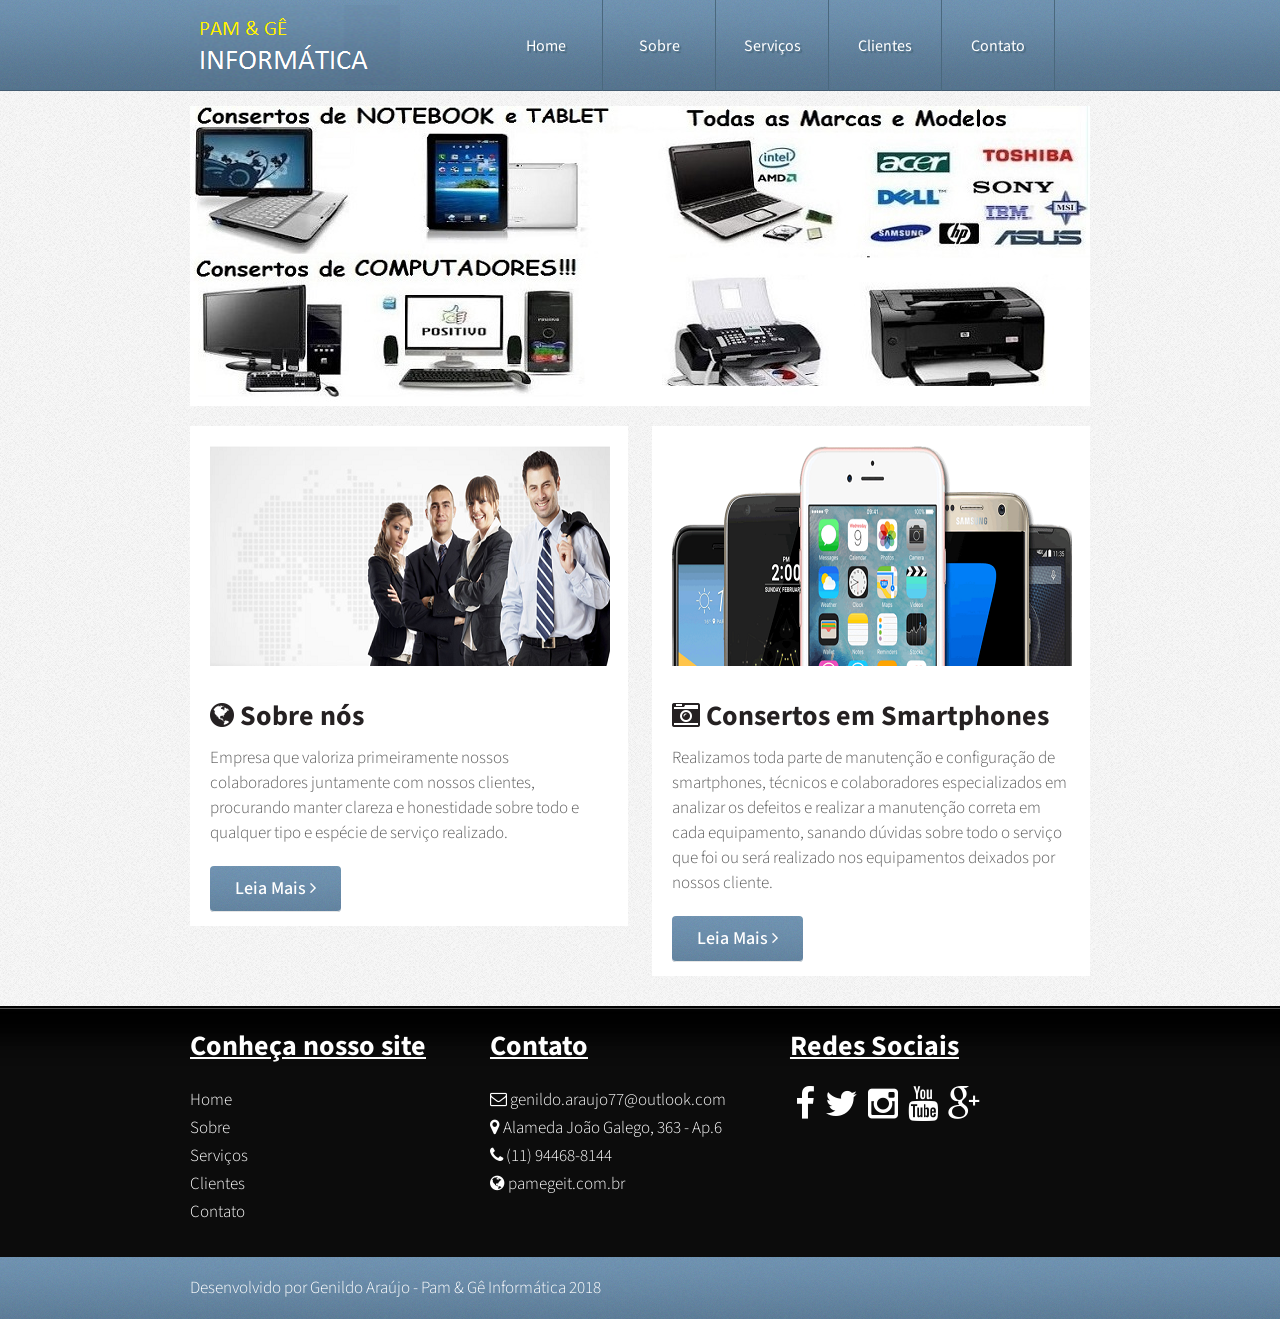
<file: index.html>
<!DOCTYPE html PUBLIC "-//W3C//DTD HTML 4.01//PT">
<html>
	<head>
		<title>Pam & Gê Informática</title>

		<meta http-equiv="content-language" content="pt-br">
		<meta http-equiv="content-type" content="text/html; charset=UTF-8">
		
		<meta name="author" content="Pam e Ge Informatica">
		<meta name="description" content="Site de informacoes">
		<meta name="keywords" content="sites, web, desenvolvimento,html, css">

		<!-- Importando a folha de estilo CSS para o HTML -->
		<link rel="stylesheet" type="text/css" href="css/layout.css">
		
		<link rel="shortcut icon" href="img/icon.jpg" type="image/x-icon">
		

	</head>
<body>
	<!-- INICIO TOPO -->
	<div class="topo">
		<div class="container">
			<div class="logo">
				<a href=""><img src="img/backgroundlogo.PNG"></a>	 
			</div>
			<div class="menu-topo">
				<ul>
					<li><a href="index.html">Home</a></li>
					<li><a href="sobre.html">Sobre</a></li>
					<li><a href="servicos.html">Serviços</a></li>
					<li><a href="clientes.html">Clientes</a></li>
					<li><a href="contato.html">Contato</a></li>
				</ul>
			</div>
		</div>
	</div>
	<!-- FIM TOPO -->

	<!-- INICIO main -->
	<div class="main">
		<div class="container">
			<div class="banner">
				<img src="img/imagemprincipal.jpg" alt="">
			</div>

			<div class="box-grid" id="sobre">
				<div class="box esquerda">
					<img src="img/sobrenos.png" alt="">
					<h3><i class="fa fa-globe"></i> Sobre nós </h3>
					<p>Empresa que valoriza primeiramente nossos colaboradores juntamente com nossos clientes, procurando manter clareza e honestidade sobre todo e qualquer tipo e espécie de serviço realizado.</p>
					<div class="leia-mais"><a href="sobre.html"> Leia Mais <i class="fa fa-angle-right"></i></a></div>
				</div>
				<div class="box direita">
					<img src="img/celulares.png" alt="">
					<h3><i class="fa fa-camera-retro"></i> Consertos em Smartphones</h3>
					<p>Realizamos toda parte de manutenção e configuração de smartphones, técnicos e colaboradores especializados em analizar os defeitos e realizar a manutenção correta em cada equipamento, sanando dúvidas sobre todo o serviço que foi ou será realizado nos equipamentos deixados por nossos cliente.</p>
					<div class="leia-mais"><a href="smartphones.html"> Leia Mais <i class="fa fa-angle-right"></i></a></div>
				</div>
			</div>
		</div>
	</div>
	<!-- fim main -->

	<div class="footer">
		<div class="container">
			<div class="box-footer">
				<h4>Conheça nosso site</h4>
				<ul>
					<li><a href="index.html">Home</a></li>
					<li><a href="sobre.html">Sobre</a></li>
					<li><a href="servicos.html">Serviços</a></li>
					<li><a href="clientes.html">Clientes</a></li>
					<li><a href="contato.html">Contato</a></li>
				</ul>
			</div>
			<div class="box-footer">
				<h4>Contato</h4>
				<ul>
					<li><a href=""><i class="fa fa-envelope-o"></i> genildo.araujo77@outlook.com</a></li>
					<li><a href=""><i class="fa fa-map-marker"></i> Alameda João Galego, 363 - Ap.6</a></li>
					<li><a href=""><i class="fa fa-phone"></i> (11) 94468-8144</a></li>
					<li><a href=""><i class="fa fa-globe"></i> pamegeit.com.br</a></li>
				</ul>
			</div>
			<div class="box-footer">
				<h4>Redes Sociais</h4>
				<div class="redes-sociais">
					<ul>
						<li><a href=""><i class="fa fa-facebook"></i></a></li>
						<li><a href=""><i class="fa fa-twitter"></i></a></li>
						<li><a href=""><i class="fa fa-instagram"></i></a></li>
						<li><a href=""><i class="fa fa-youtube"></i></a></li>
						<li><a href=""><i class="fa fa-google-plus"></i></a></li>
					</ul>					
				</div>

			</div>
		</div>

	</div>
	<div class="copy">
		<div class="container">
			<p>Desenvolvido por Genildo Araújo - Pam & Gê Informática 2018</p>
		</div>
	</div>
</body>
</html>
</file>
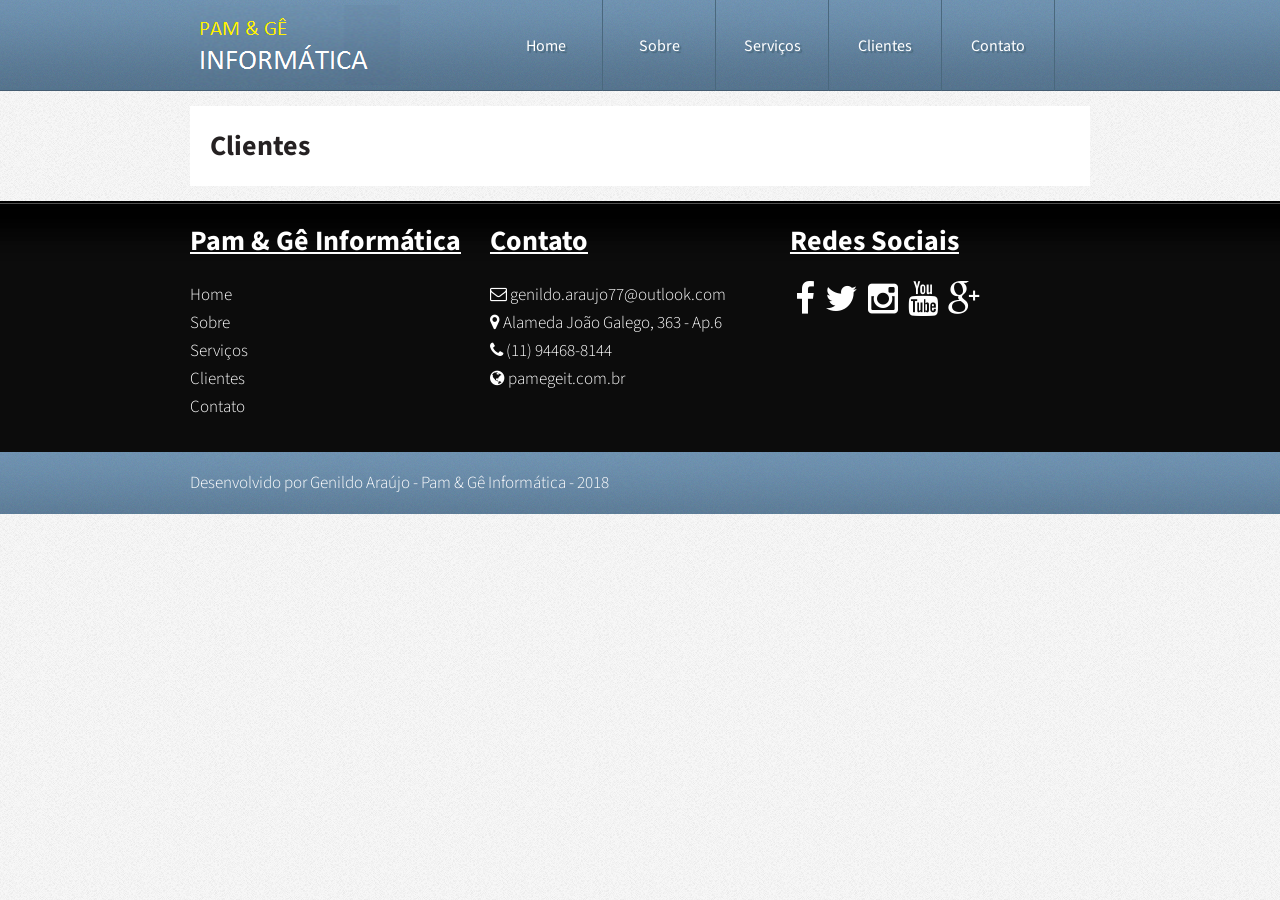
<file: clientes.html>
<!DOCTYPE html PUBLIC "-//W3C//DTD HTML 4.01//PT">
<html>
	<head>
		<title>Pam & Gê Informática</title>

		<meta http-equiv="content-language" content="pt-br">
		<meta http-equiv="content-type" content="text/html; charset=UTF-8">
		<meta name="author" content="Pam e Ge Informatica">
		<meta name="description" content="Site de informacoes">
		<meta name="keywords" content="sites, web, desenvolvimento,html, css">

		<!-- Importando a folha de estilo CSS para o HTML -->
		<link rel="stylesheet" type="text/css" href="css/layout.css">
		
		<link rel="shortcut icon" href="img/icon.jpg" type="image/x-icon">

	</head>
<body>
	<!-- INICIO TOPO -->
	<div class="topo">
		<div class="container">
			<div class="logo">
				<a href=""><img src="img/backgroundlogo.PNG"></a>
			</div>
			<div class="menu-topo">
				<ul>
					<li><a href="index.html">Home</a></li>
					<li><a href="sobre.html">Sobre</a></li>
					<li><a href="servicos.html">Serviços</a></li>
					<li><a href="clientes.html">Clientes</a></li>
					<li><a href="contato.html">Contato</a></li>
				</ul>
			</div>
		</div>
	</div>
	<!-- FIM TOPO -->

	<!-- INICIO main -->
	<div class="main">
		<div class="container">
			<div class="main-center">
				<h1>Clientes</h1>
				
			</div>
		</div>
	</div>
	<!-- fim main -->

	<div class="footer">
		<div class="container">
			<div class="box-footer">
				<h4>Pam & Gê Informática</h4>
				<ul>
					<li><a href="index.html">Home</a></li>
					<li><a href="sobre.html">Sobre</a></li>
					<li><a href="servicos.html">Serviços</a></li>
					<li><a href="clientes.html">Clientes</a></li>
					<li><a href="contato.html">Contato</a></li>
				</ul>
			</div>
			<div class="box-footer">
				<h4>Contato</h4>
				<ul>
					<li><a href=""><i class="fa fa-envelope-o"></i> genildo.araujo77@outlook.com</a></li>
					<li><a href=""><i class="fa fa-map-marker"></i> Alameda João Galego, 363 - Ap.6</a></li>
					<li><a href=""><i class="fa fa-phone"></i> (11) 94468-8144</a></li>
					<li><a href=""><i class="fa fa-globe"></i> pamegeit.com.br</a></li>
				</ul>
			</div>
			<div class="box-footer">
				<h4>Redes Sociais</h4>
				<div class="redes-sociais">
					<ul>
						<li><a href=""><i class="fa fa-facebook"></i></a></li>
						<li><a href=""><i class="fa fa-twitter"></i></a></li>
						<li><a href=""><i class="fa fa-instagram"></i></a></li>
						<li><a href=""><i class="fa fa-youtube"></i></a></li>
						<li><a href=""><i class="fa fa-google-plus"></i></a></li>
					</ul>					
				</div>
			
			</div>
		</div>

	</div>
	<div class="copy">
		<div class="container">
			<p>Desenvolvido por Genildo Araújo - Pam & Gê Informática - 2018</p>
		</div>
	</div>
</body>
</html>
</file>
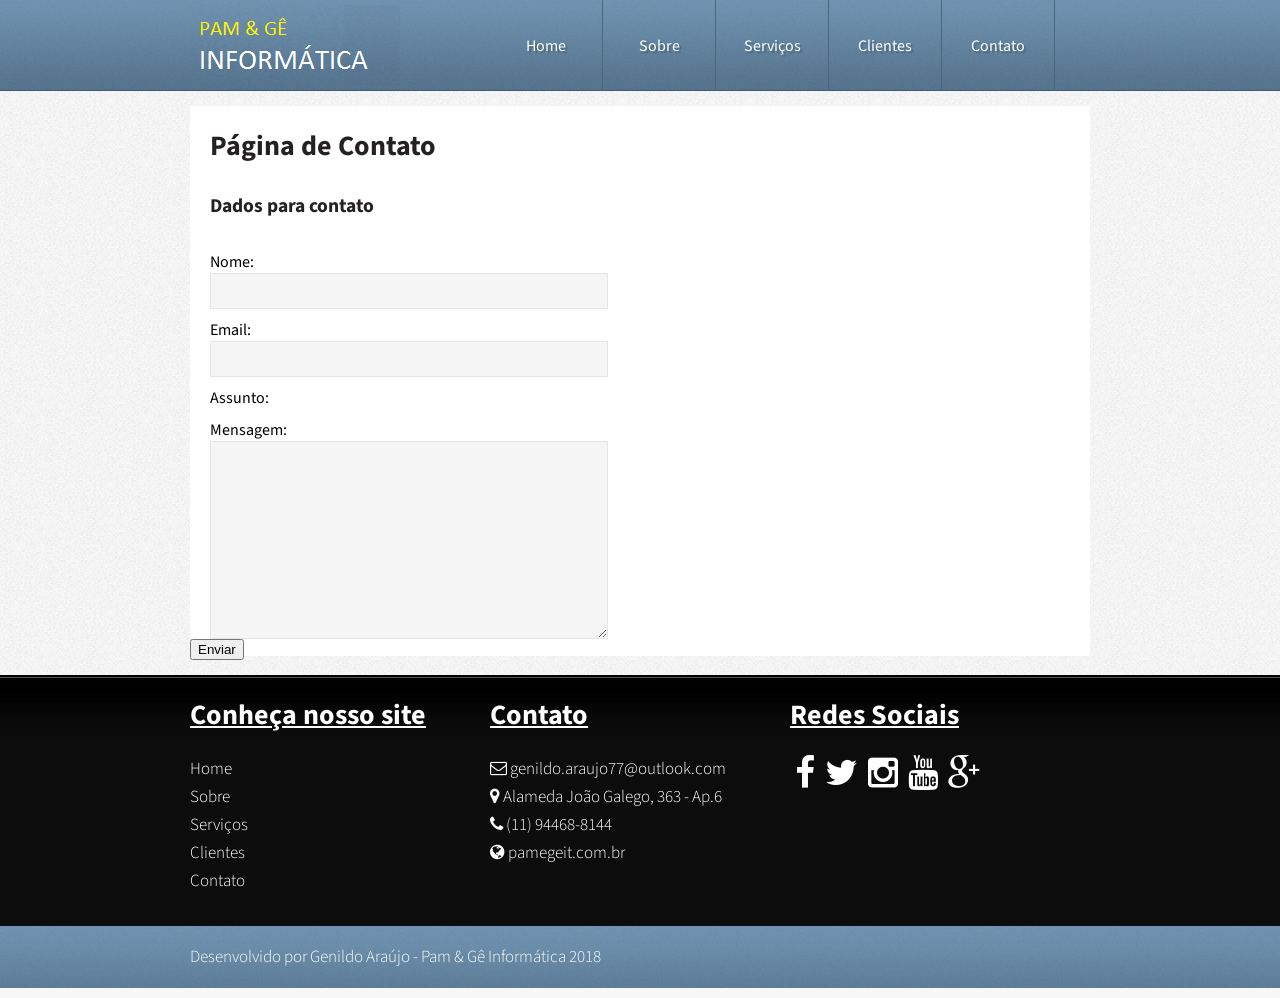
<file: contato.html>
<!DOCTYPE html PUBLIC "-//W3C//DTD HTML 4.01//PT">
<html>
	<head>
		<title>Pam & Gê Informática</title>

		<meta http-equiv="content-language" content="pt-br">
		<meta http-equiv="content-type" content="text/html; charset=UTF-8">
		<meta name="author" content="Pam e Ge Informatica">
		<meta name="description" content="Site de informacoes">
		<meta name="keywords" content="sites, web, desenvolvimento,html, css">

		<!-- Importando a folha de estilo CSS para o HTML -->
		<link rel="stylesheet" type="text/css" href="css/layout.css">
		
		<link rel="shortcut icon" href="img/icon.jpg" type="image/x-icon">

	</head>
<body>
	<!-- INICIO TOPO -->
	<div class="topo">
		<div class="container">
			<div class="logo">
				<a href=""><img src="img/backgroundlogo.PNG"></a>
			</div>
			<div class="menu-topo">
				<ul>
					<li><a href="index.html">Home</a></li>
					<li><a href="sobre.html">Sobre</a></li>
					<li><a href="servicos.html">Serviços</a></li>
					<li><a href="clientes.html">Clientes</a></li>
					<li><a href="contato.html">Contato</a></li>
				</ul>
			</div>
		</div>
	</div>
	<!-- FIM TOPO -->

	<!-- INICIO main -->
	<div class="main">
		<div class="container">
			<div class="main-center">
				<h1>Página de Contato</h1>
				<div class="contato-boxed">
					<div class="boxed">					
						<h2>Dados para contato</h2>
							<form action="index.php"
                                  method="POST">
    <div class="form-group">
        <label for="nome">Nome:</label>
        <input type="text" name="nome" id="nome" class="form-control">
    </div>
    <div class="form-group">
        <label for="_replyto">Email:</label>
        <input type="email" id="_replyto" name="_replyto" class="form-control">
    </div>
    <div class="form-group">
        <label for="_subject">Assunto:</label>
    </div>
    <div class="form-group">
        <label for="mensagem">Mensagem:</label>
        <textarea name="mensagem" id="mensagem" cols="30" rows="10" class="form-control"></textarea>
    </div>
    <div class="form-group">
        <button type="submit" class="btn btn-default">Enviar</button>
    </div>
</form>
					</div>
				</div>
			</div>
		</div>
	</div>
	<!-- fim main -->

	<div class="footer">
		<div class="container">
			<div class="box-footer">
				<h4>Conheça nosso site</h4>
				<ul>
					<li><a href="index.html">Home</a></li>
					<li><a href="sobre.html">Sobre</a></li>
					<li><a href="servicos.html">Serviços</a></li>
					<li><a href="clientes.html">Clientes</a></li>
					<li><a href="contato.html">Contato</a></li>
				</ul>
			</div>
			<div class="box-footer">
				<h4>Contato</h4>
				<ul>
					<li><a href=""><i class="fa fa-envelope-o"></i> genildo.araujo77@outlook.com</a></li>
					<li><a href=""><i class="fa fa-map-marker"></i> Alameda João Galego, 363 - Ap.6</a></li>
					<li><a href=""><i class="fa fa-phone"></i> (11) 94468-8144</a></li>
					<li><a href=""><i class="fa fa-globe"></i> pamegeit.com.br</a></li>
				</ul>
			</div>
			<div class="box-footer">
				<h4>Redes Sociais</h4>
				<div class="redes-sociais">
					<ul>
						<li><a href=""><i class="fa fa-facebook"></i></a></li>
						<li><a href=""><i class="fa fa-twitter"></i></a></li>
						<li><a href=""><i class="fa fa-instagram"></i></a></li>
						<li><a href=""><i class="fa fa-youtube"></i></a></li>
						<li><a href=""><i class="fa fa-google-plus"></i></a></li>
					</ul>					
				</div>

			</div>
		</div>

	</div>
	<div class="copy">
		<div class="container">
			<p>Desenvolvido por Genildo Araújo - Pam & Gê Informática 2018</p>
		</div>
	</div>
</body>
</html>
</file>
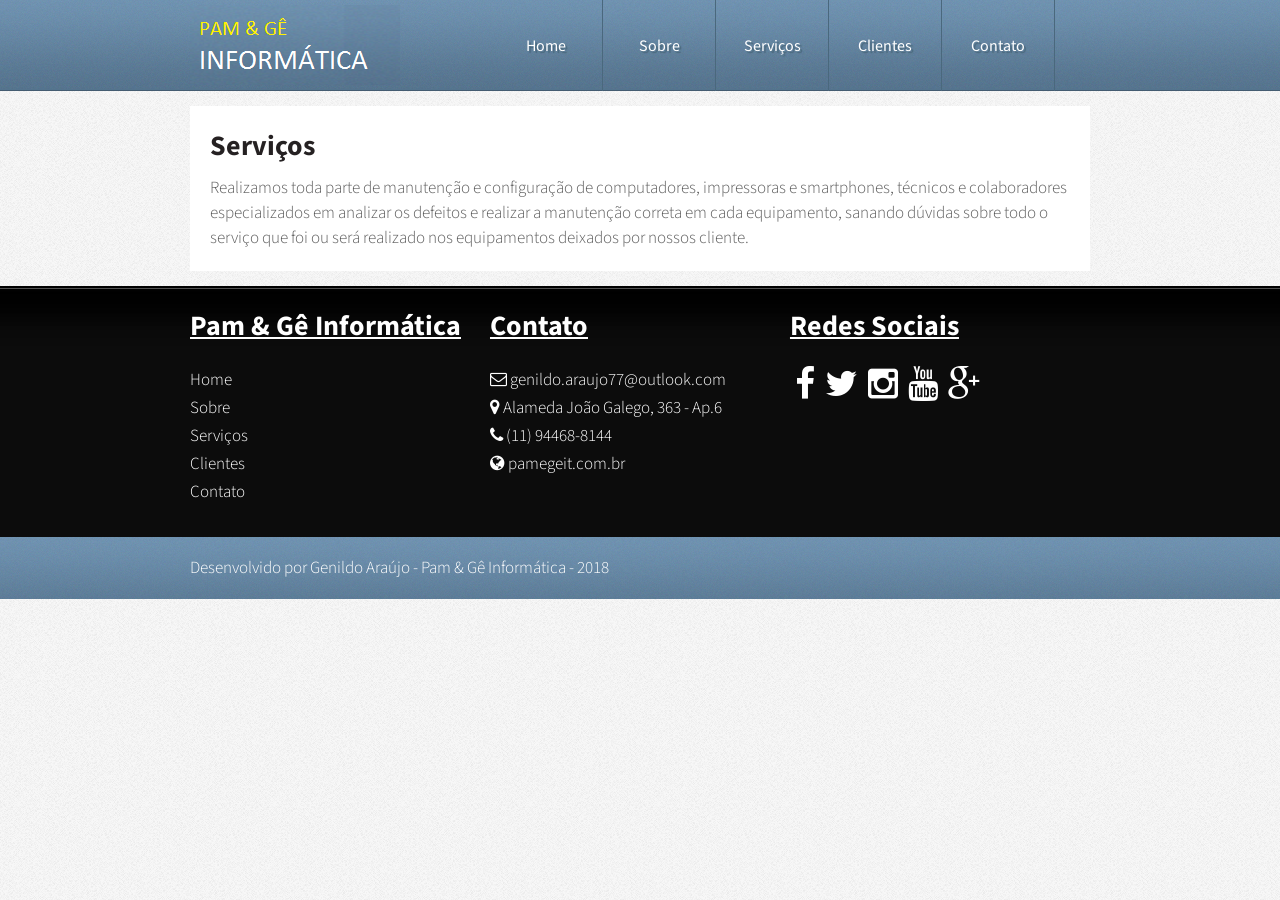
<file: servicos.html>
<!DOCTYPE html PUBLIC "-//W3C//DTD HTML 4.01//PT">
<html>
	<head>
		<title>Pam & Gê Informática</title>

		<meta http-equiv="content-language" content="pt-br">
		<meta http-equiv="content-type" content="text/html; charset=UTF-8">
		<meta name="author" content="Pam e Ge Informatica">
		<meta name="description" content="Site de informacoes">
		<meta name="keywords" content="sites, web, desenvolvimento,html, css">

		<!-- Importando a folha de estilo CSS para o HTML -->
		<link rel="stylesheet" type="text/css" href="css/layout.css">
		
		<link rel="shortcut icon" href="img/icon.jpg" type="image/x-icon">

	</head>
<body>
	<!-- INICIO TOPO -->
	<div class="topo">
		<div class="container">
			<div class="logo">
				<a href=""><img src="img/backgroundlogo.PNG"></a>
			</div>
			<div class="menu-topo">
				<ul>
					<li><a href="index.html">Home</a></li>
					<li><a href="sobre.html">Sobre</a></li>
					<li><a href="servicos.html">Serviços</a></li>
					<li><a href="clientes.html">Clientes</a></li>
					<li><a href="contato.html">Contato</a></li>
				</ul>
			</div>
		</div>
	</div>
	<!-- FIM TOPO -->

	<!-- INICIO main -->
	<div class="main">
		<div class="container">
			<div class="main-center">
				<h1>Serviços</h1>
				<p>Realizamos toda parte de manutenção e configuração de computadores, impressoras e smartphones, técnicos e colaboradores especializados em analizar os defeitos e realizar a manutenção correta em cada equipamento, sanando dúvidas sobre todo o serviço que foi ou será realizado nos equipamentos deixados por nossos cliente.</p>				
			</div>
		</div>
	</div>
	<!-- fim main -->

	<div class="footer">
		<div class="container">
			<div class="box-footer">
				<h4>Pam & Gê Informática</h4>
				<ul>
					<li><a href="index.html">Home</a></li>
					<li><a href="sobre.html">Sobre</a></li>
					<li><a href="servicos.html">Serviços</a></li>
					<li><a href="clientes.html">Clientes</a></li>
					<li><a href="contato.html">Contato</a></li>
				</ul>
			</div>
			<div class="box-footer">
				<h4>Contato</h4>
				<ul>
					<li><a href=""><i class="fa fa-envelope-o"></i> genildo.araujo77@outlook.com</a></li>
					<li><a href=""><i class="fa fa-map-marker"></i> Alameda João Galego, 363 - Ap.6</a></li>
					<li><a href=""><i class="fa fa-phone"></i> (11) 94468-8144</a></li>
					<li><a href=""><i class="fa fa-globe"></i> pamegeit.com.br</a></li>
				</ul>
			</div>
			<div class="box-footer">
				<h4>Redes Sociais</h4>
				<div class="redes-sociais">
					<ul>
						<li><a href=""><i class="fa fa-facebook"></i></a></li>
						<li><a href=""><i class="fa fa-twitter"></i></a></li>
						<li><a href=""><i class="fa fa-instagram"></i></a></li>
						<li><a href=""><i class="fa fa-youtube"></i></a></li>
						<li><a href=""><i class="fa fa-google-plus"></i></a></li>
					</ul>					
				</div>
			
			</div>
		</div>

	</div>
	<div class="copy">
		<div class="container">
			<p>Desenvolvido por Genildo Araújo - Pam & Gê Informática - 2018</p>
		</div>
	</div>
</body>
</html>
</file>
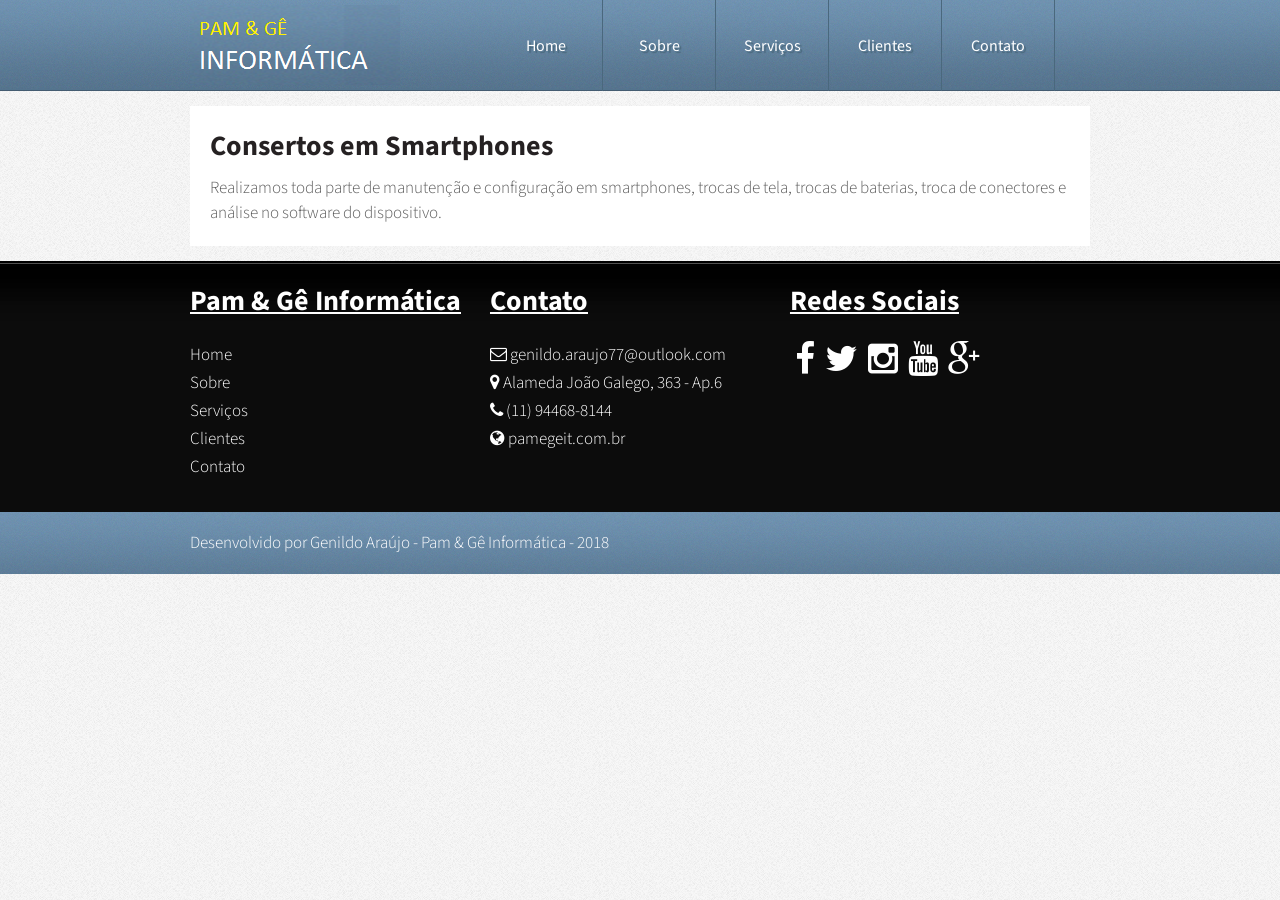
<file: smartphones.html>
<!DOCTYPE html PUBLIC "-//W3C//DTD HTML 4.01//PT">
<html>
	<head>
		<title>Pam & Gê Informática</title>

		<meta http-equiv="content-language" content="pt-br">
		<meta http-equiv="content-type" content="text/html; charset=UTF-8">
		<meta name="author" content="Pam e Ge Informatica">
		<meta name="description" content="Site de informacoes">
		<meta name="keywords" content="sites, web, desenvolvimento,html, css">

		<!-- Importando a folha de estilo CSS para o HTML -->
		<link rel="stylesheet" type="text/css" href="css/layout.css">
		
		<link rel="shortcut icon" href="img/icon.jpg" type="image/x-icon">

	</head>
<body>
	<!-- INICIO TOPO -->
	<div class="topo">
		<div class="container">
			<div class="logo">
				<a href=""><img src="img/backgroundlogo.PNG"></a>
			</div>
			<div class="menu-topo">
				<ul>
					<li><a href="index.html">Home</a></li>
					<li><a href="sobre.html">Sobre</a></li>
					<li><a href="servicos.html">Serviços</a></li>
					<li><a href="clientes.html">Clientes</a></li>
					<li><a href="contato.html">Contato</a></li>
				</ul>
			</div>
		</div>
	</div>
	<!-- FIM TOPO -->

	<!-- INICIO main -->
	<div class="main">
		<div class="container">
			<div class="main-center">
				<h1>Consertos em Smartphones</h1>
				<p>Realizamos toda parte de manutenção e configuração em smartphones, trocas de tela, trocas de baterias, troca de conectores e análise no software do dispositivo.</p>				
			</div>
		</div>
	</div>
	<!-- fim main -->

	<div class="footer">
		<div class="container">
			<div class="box-footer">
				<h4>Pam & Gê Informática</h4>
				<ul>
					<li><a href="index.html">Home</a></li>
					<li><a href="sobre.html">Sobre</a></li>
					<li><a href="servicos.html">Serviços</a></li>
					<li><a href="clientes.html">Clientes</a></li>
					<li><a href="contato.html">Contato</a></li>
				</ul>
			</div>
			<div class="box-footer">
				<h4>Contato</h4>
				<ul>
					<li><a href=""><i class="fa fa-envelope-o"></i> genildo.araujo77@outlook.com</a></li>
					<li><a href=""><i class="fa fa-map-marker"></i> Alameda João Galego, 363 - Ap.6</a></li>
					<li><a href=""><i class="fa fa-phone"></i> (11) 94468-8144</a></li>
					<li><a href=""><i class="fa fa-globe"></i> pamegeit.com.br</a></li>
				</ul>
			</div>
			<div class="box-footer">
				<h4>Redes Sociais</h4>
				<div class="redes-sociais">
					<ul>
						<li><a href=""><i class="fa fa-facebook"></i></a></li>
						<li><a href=""><i class="fa fa-twitter"></i></a></li>
						<li><a href=""><i class="fa fa-instagram"></i></a></li>
						<li><a href=""><i class="fa fa-youtube"></i></a></li>
						<li><a href=""><i class="fa fa-google-plus"></i></a></li>
					</ul>					
				</div>
			
			</div>
		</div>

	</div>
	<div class="copy">
		<div class="container">
			<p>Desenvolvido por Genildo Araújo - Pam & Gê Informática - 2018</p>
		</div>
	</div>
</body>
</html>
</file>
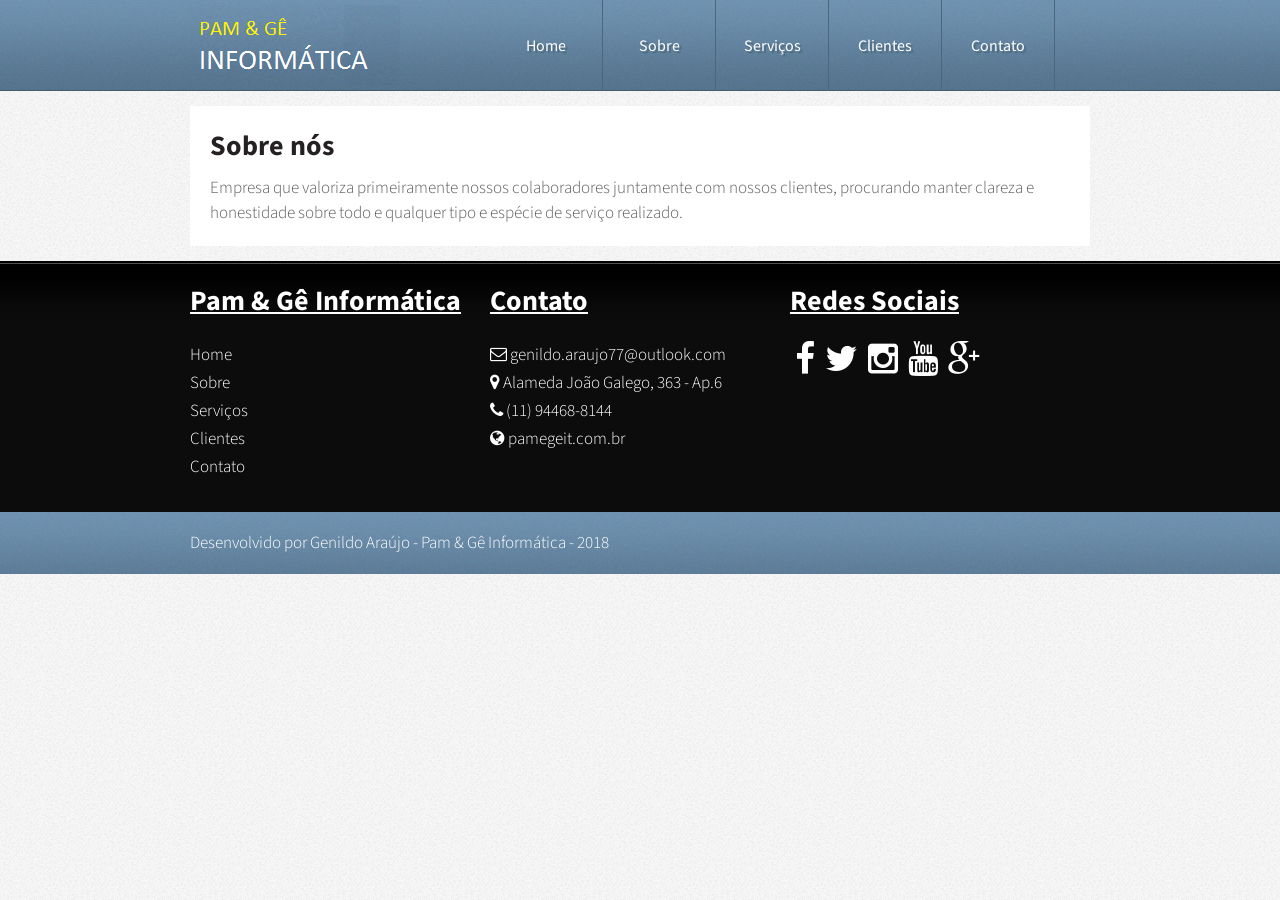
<file: sobre.html>
<!DOCTYPE html PUBLIC "-//W3C//DTD HTML 4.01//PT">
<html>
	<head>
		<title>Pam & Gê Informática</title>

		<meta http-equiv="content-language" content="pt-br">
		<meta http-equiv="content-type" content="text/html; charset=UTF-8">
		<meta name="author" content="Pam e Ge Informatica">
		<meta name="description" content="Site de informacoes">
		<meta name="keywords" content="sites, web, desenvolvimento,html, css">

		<!-- Importando a folha de estilo CSS para o HTML -->
		<link rel="stylesheet" type="text/css" href="css/layout.css">
		
		<link rel="shortcut icon" href="img/icon.jpg" type="image/x-icon">

	</head>
<body>
	<!-- INICIO TOPO -->
	<div class="topo">
		<div class="container">
			<div class="logo">
				<a href=""><img src="img/backgroundlogo.PNG"></a>
			</div>
			<div class="menu-topo">
				<ul>
					<li><a href="index.html">Home</a></li>
					<li><a href="sobre.html">Sobre</a></li>
					<li><a href="servicos.html">Serviços</a></li>
					<li><a href="clientes.html">Clientes</a></li>
					<li><a href="contato.html">Contato</a></li>
				</ul>
			</div>
		</div>
	</div>
	<!-- FIM TOPO -->

	<!-- INICIO main -->
	<div class="main">
		<div class="container">
			<div class="main-center">
				<h1>Sobre nós</h1>
				<p>Empresa que valoriza primeiramente nossos colaboradores juntamente com nossos clientes, procurando manter clareza e honestidade sobre todo e qualquer tipo e espécie de serviço realizado.</p>				
			</div>
		</div>
	</div>
	<!-- fim main -->

	<div class="footer">
		<div class="container">
			<div class="box-footer">
				<h4>Pam & Gê Informática</h4>
				<ul>
					<li><a href="index.html">Home</a></li>
					<li><a href="sobre.html">Sobre</a></li>
					<li><a href="servicos.html">Serviços</a></li>
					<li><a href="clientes.html">Clientes</a></li>
					<li><a href="contato.html">Contato</a></li>
				</ul>
			</div>
			<div class="box-footer">
				<h4>Contato</h4>
				<ul>
					<li><a href=""><i class="fa fa-envelope-o"></i> genildo.araujo77@outlook.com</a></li>
					<li><a href=""><i class="fa fa-map-marker"></i> Alameda João Galego, 363 - Ap.6</a></li>
					<li><a href=""><i class="fa fa-phone"></i> (11) 94468-8144</a></li>
					<li><a href=""><i class="fa fa-globe"></i> pamegeit.com.br</a></li>
				</ul>
			</div>
			<div class="box-footer">
				<h4>Redes Sociais</h4>
				<div class="redes-sociais">
					<ul>
						<li><a href=""><i class="fa fa-facebook"></i></a></li>
						<li><a href=""><i class="fa fa-twitter"></i></a></li>
						<li><a href=""><i class="fa fa-instagram"></i></a></li>
						<li><a href=""><i class="fa fa-youtube"></i></a></li>
						<li><a href=""><i class="fa fa-google-plus"></i></a></li>
					</ul>					
				</div>
			
			</div>
		</div>

	</div>
	<div class="copy">
		<div class="container">
			<p>Desenvolvido por Genildo Araújo - Pam & Gê Informática - 2018</p>
		</div>
	</div>
</body>
</html>
</file>
<file: css/layout.css>
@import url("font-awesome.min.css");
@import url("http://fonts.googleapis.com/css?family=Source+Sans+Pro:300,400,700,900,300italic");

body{
	background: #f7f7f7 url("../img/bg01.png");
	margin: 0;
    padding: 0;
	font-family: 'Source Sans Pro', sans-serif;
	font-size: 13px;
	color: #000;
}

a{ text-decoration: none; color: #000;}

ul{
	list-style: none;
	margin: 0;
	padding: 0;
}

.container{
	margin: 0 auto;
	width: 900px;
	height: auto;

}
h1,h2,h3,h4,h5,h6{
	font-family: 'Source Sans Pro', sans-serif;
	color: #252122;
	font-weight: 700;
}

/* TOPO */
.topo{
	width: 100%;
	height: 90px;
	float: left;
	background: #54748e url(../img/header_bg.jpg) repeat-x;
	border-bottom: 1px solid #445c71;
}
.logo{
	width: 210px;
	height: 70px;	
	float:left;
	padding: 5px 0;
}

/* Menu */
.menu-topo{
	width: 600px;
	height: 70px;
	float: right;
}

.menu ul li{
	display: inline;
}

.menu-topo ul li a{
	padding: 35px 0px 18px 0px;
	width: 112px;
	height: 38px;
	color: #fff !important;
	float: left;
	font-size: 16px;
	cursor: pointer;
	text-align: center;
	text-shadow: 2px 2px 1px #4a687d;
	border-right: 1px solid #4a687d;
	-webkit-transition: background-color .3s ease-out;
	-moz-transition: background-color .3s ease-out;
	-o-transition: background-color .3s ease-out;
	-ms-transition: background-color .3s ease-out;
	transition: background-color .3s ease-out;
}

.menu-topo li a:hover{
	background-color: #415b71 !important;
	-moz-box-shadow: inset 0 0 10px #33485a !important;
	-webkit-box-shadow: inset 0 0 10px #33485a !important;
	box-shadow: inset 0 0 10px #33485a !important;
}

/* Main */

.main{
	width: 100%;
	height: auto;
	float: left;
	margin: 15px 0;
}
.main-center{
	width: 100%;
	height: auto;
	background: #fff;
	padding: 15px 0;
}
.box-grid{
	width: 100%;
	height: auto;
	float: left;
	margin: 15px 0;
}
.box-grid .box{
	background: #fff;
	width: 48.7%;
} 
.esquerda{
	float: left;
} 
.direita{
	float: right;
} 
.box img{
	padding: 20px;
}
.box h3, .main-center h1{
	font-size: 28px;
	padding: 5px 20px;
	margin: 0;
}
.box p,.main-center p{
	font-size: 17px;
	padding: 5px 20px;
	margin: 0;
	font-weight: 300;
	color: #5d5d5d;
	line-height: 25px;
}
.leia-mais{
	padding: 25px 20px;
	float: left;
}

.leia-mais a{
	padding: 10px 25px;
	background: #5a7a98 url(../img/header_bg.jpg);
	border-bottom: 1px solid #e6e6e6;
	border-radius: 4px;
	margin: 0;
	color: #fff;
	font-size: 18px;
	font-weight: 500;
	-webkit-transition: background-color .3s ease-out;
	-moz-transition: background-color .3s ease-out;
	-o-transition: background-color .3s ease-out;
	-ms-transition: background-color .3s ease-out;
	transition: background-color .3s ease-out;
}
.leia-mais a:hover{
	background: #415b71 !important;
}
/* Footer */
.footer{
	background: url(../img/footer_bg.jpg) repeat-x 0 0;
	width: 100%;
	height: 251px;
	float: left;
}

.box-footer {
	width: 33.333333%;
	float: left;
	height: auto;
}
.box-footer ul li a,p{
	color: #fff;
	font-size: 17px; 
	font-weight: 300;
	color: #fff;
	line-height: 28px;
}
.box-footer li a:hover{
	color: #6684A0;
}
.box-footer h4{
	font-size: 28px;
	padding: 20px 0px;
	text-decoration: underline;
	margin: 0;
	color: #fff;
}
.redes-sociais ul li{
	float: left;
	list-style: none;
}
.redes-sociais ul li a{
	padding: 5px;
	font-size: 35px !important;
}
.newsletter{
	margin: 10px 0;
	width: 100%;
	float: left;
}
.newsletter .input{
	padding: 10px 15px;
	border: 1px solid #e6e6e6;
	background-color: #f5f5f5;
	width: 230px;
	color: #444;
}
.newsletter button{
	border: none !important;
}

.newsletter .button{
	float: left;
	padding: 10px 25px;
	background: #5a7a98 url(../img/header_bg.jpg);
	margin: 0;
	color: #fff;
	font-size: 18px;
	font-weight: 500;
	cursor: pointer;
	margin-top: 5px;
	-webkit-transition: background-color .3s ease-out;
	-moz-transition: background-color .3s ease-out;
	-o-transition: background-color .3s ease-out;
	-ms-transition: background-color .3s ease-out;
	transition: background-color .3s ease-out;
}
.copy{
	width: 100%;
	float: left;
	background: #54748e url(../img/header_bg.jpg) repeat-x;
}


/* CONTATO */
.contato-boxed{
	width: 100%;
	height: 470px;
}
.boxed{
	width: 49%;
	height: auto;
	float: left;
}
.contato-boxed h2{
	padding: 5px 20px;
}
.contato-boxed label{
	width: 100%;
	height: auto;
	float: left;
	padding: 0px 20px;
	font-size: 16px;
	margin-top: 10px;
}
.contato-boxed input,textarea{
	width: 380px;
	height: auto;
	padding: 8px;
	float: left;
	margin-left: 20px;
	font-size: 16px;
	border: 1px solid #e6e6e6;
	background-color: #f5f5f5;
	color: #444;
}
</file>
